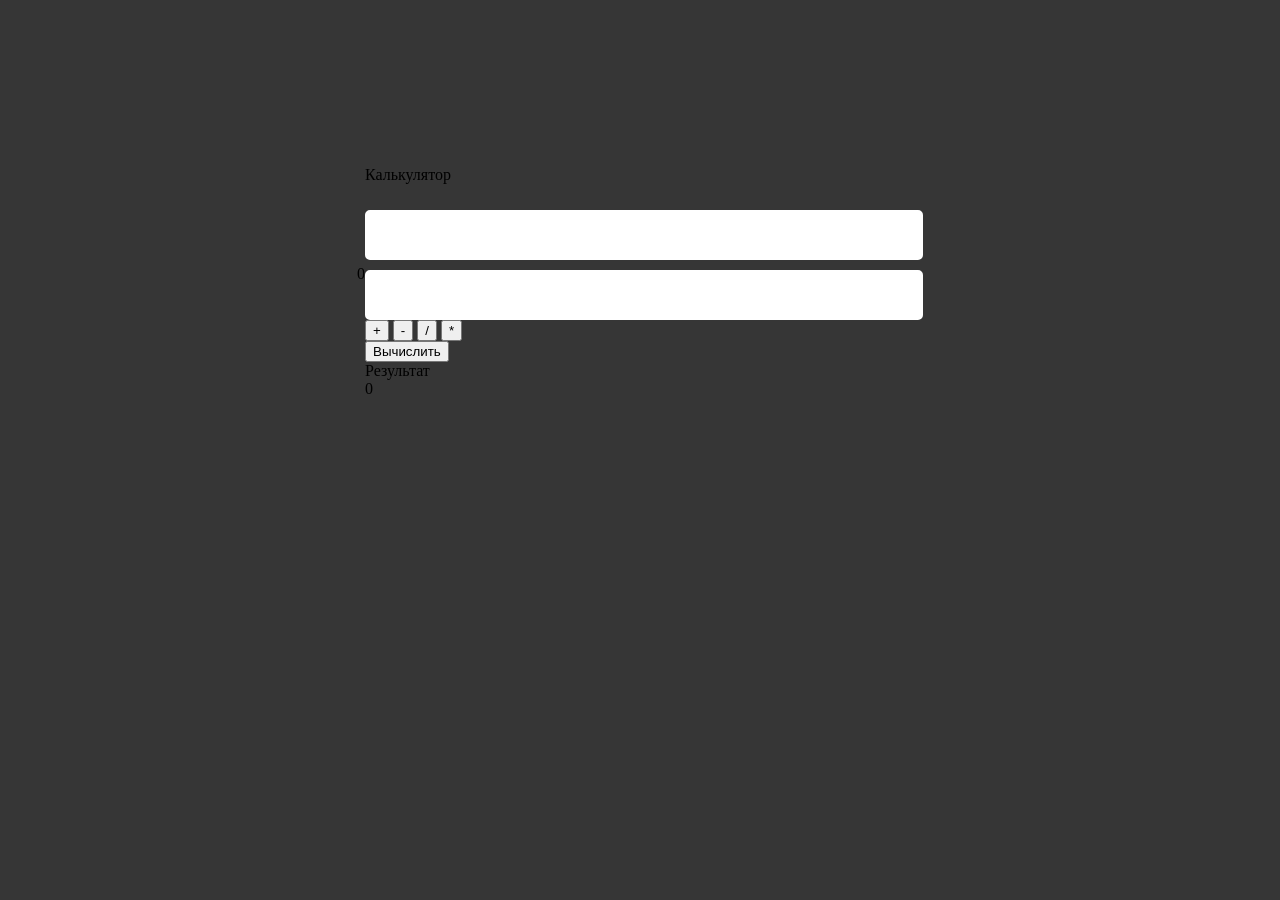
<file: calculator/index.html>
<!doctype html>
<html lang="en">
	<head>
		<meta charset="UTF-8" />
		<meta name="viewport" content="width=device-width, initial-scale=1.0" />
		<title>tuiga</title>
		<link rel="stylesheet" href="/css/test.css" />
		<link rel="icon" type="image/svg+xml" href="/favicon.svg" />
	</head>
	<body>
		<div class="counter" id="counter0">0</div>
		<div class="calculator">
			<p class="text">Калькулятор</p>
			<div class="box">
				<input type="number" class="tuiga1" id="input1" />
				<input type="number" class="tuiga1" id="input2" />
			</div>

			<div class="one">
				<button class="lox plus" id="plus">+</button>
				<button class="lox minus" id="minus">-</button>
				<button class="lox divide" id="divide">/</button>
				<button class="lox multiply" id="multiply">*</button>
			</div>
			<button class="two" id="submit">Вычислить</button>

			<div class="result">
				<div class="result1">Результат</div>
				<div class="result2" id="result">0</div>
			</div>
		</div>

		<script src="/js/test.js"></script>
	</body>
</html>
</file>
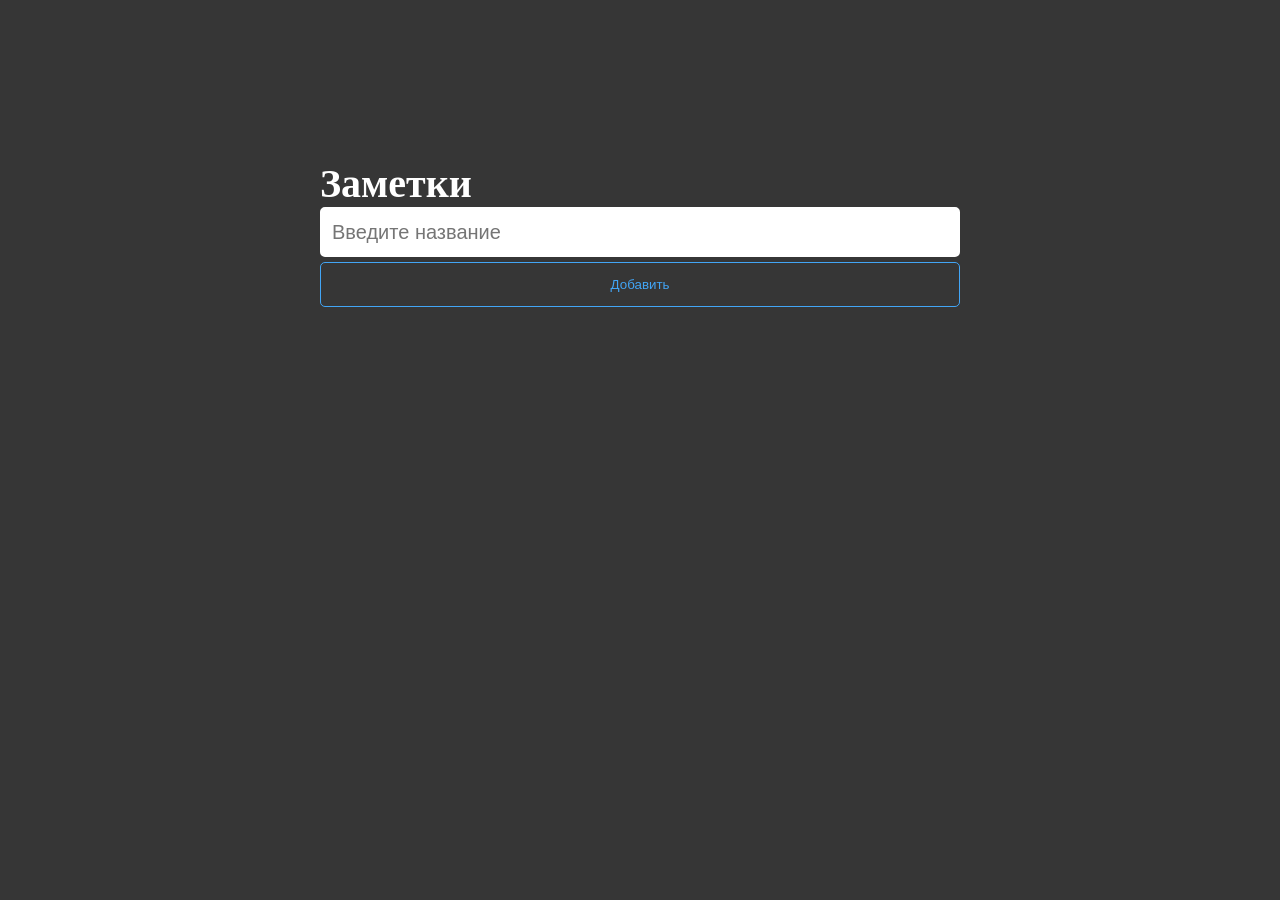
<file: test.html>
<!doctype html>
<html lang="ru">
	<head>
		<meta charset="UTF-8" />
		<meta name="viewport" content="width=device-width, initial-scale=1.0" />
		<title>Заметки</title>
		<link rel="stylesheet" href="/css/test.css" />
	</head>
	<body>
		<main class="container">
			<div class="tuiga"><h1>Заметки</h1></div>

			<div class="input-group">
				<input type="text" placeholder="Введите название" id="note-input" />
				<button class="btn-add" id="btn-add">Добавить</button>
			</div>

			<ul class="list" id="list"></ul>
		</main>
		<script src="/js/test.js"></script>
	</body>
</html>
</file>
<file: css/test.css>
body {
	background-color: #363636;
	margin: 0;
	display: flex;
	justify-content: center;
	align-items: center;
	padding-top: 150px;
}

.container {
	width: 100%;
	display: flex;
	justify-content: center;
	flex-direction: column;
	align-items: center;
	justify-content: center;
}

.input-group {
	display: flex;
	flex-direction: column;
	gap: 5px;
	width: 50%;
	align-items: center;
}

.tuiga {
	display: flex;
	justify-content: start;
	align-items: start;
	width: 50%;
	color: white;
	margin: 0;
}

.tuiga h1 {
	font-size: 40px;
	margin: 0;
	position: relative;
	top: 10px;
}

input {
	width: 100%;
	padding: 10px;
	box-sizing: border-box;
	border-radius: 5px;
	border: 2px solid white;
	margin-top: 10px;
	height: 50px;
	box-shadow: none;
	outline: none;
	font-size: 20px;

	transition: 0.3s;
}

input:focus {
	border-color: red;
}

.btn-add {
	width: 100%;
	padding: 10px;
	background: none;
	border: 1px solid #42a5f5;
	color: #42a5f5;
	border-radius: 5px;
	cursor: pointer;
	margin-bottom: 20px;
	height: 45px;
	transition: 0.3s;
}

.btn-add:active {
	transform: scale(0.98);
}

.list {
	background: white;
	color: black;
	list-style: none;
	padding: 0;
	border-radius: 5px;
	list-style: none;
	overflow: hidden;
	width: 40%;
}

.list-item {
	display: flex;
	justify-content: space-between;
	align-items: center;
	padding: 12px 15px;
	color: #333;
	font-size: 20px;
	font-weight: bolds;
}

.actions {
	display: flex;
	flex-direction: column;
	gap: 15px;
}

.actions button {
	border: none;
	border-radius: 4px;
	width: 40px;
	height: 40px;
	cursor: pointer;
	color: white;
	display: flex;
	justify-content: center;
	align-items: center;
	transition: 0.5s;
}

.actions button:active {
	transform: scale(0.9);
}

.btn-danger {
	background-color: #f44336; /* Красный */
}

@media (max-width: 720px) {
	.tuiga h1 {
		position: static;
		text-align: center;
		font-size: 20px;
	}

	input {
		font-size: 15px;
	}

	.tuiga {
		justify-content: center;
	}

	.list {
		width: 70%;
	}

	.list-item {
		font-size: 15px;
	}
}
</file>
